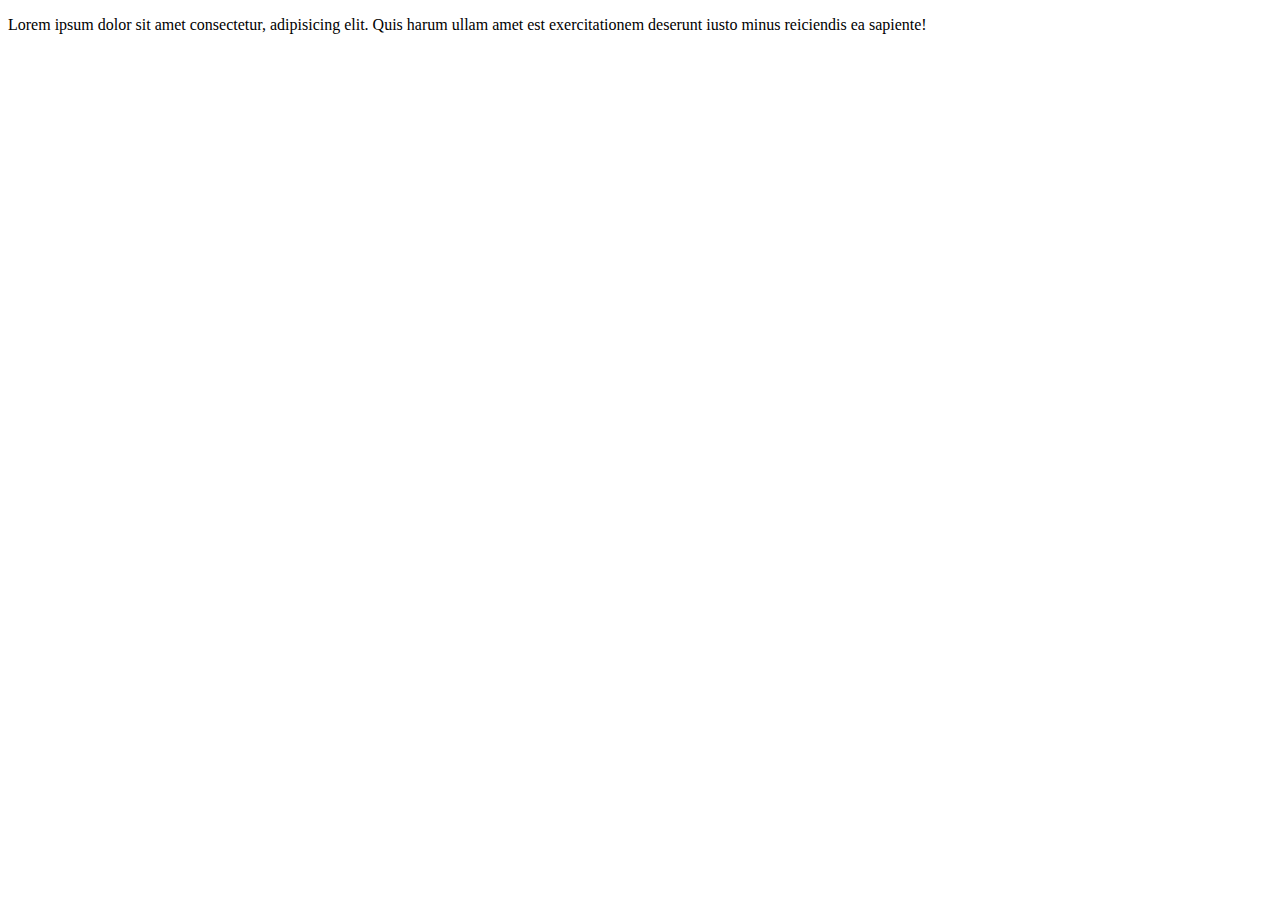
<file: active.html>
<!DOCTYPE html>
<html lang="en">
<head>
    <meta charset="UTF-8">
    <meta name="viewport" content="width=device-width, initial-scale=1.0">
    <title>Document</title>
</head>
<body>
    <p>Lorem ipsum dolor sit amet consectetur, adipisicing elit. Quis harum ullam amet est exercitationem deserunt iusto minus reiciendis ea sapiente!</p>
</body>
</html>
</file>
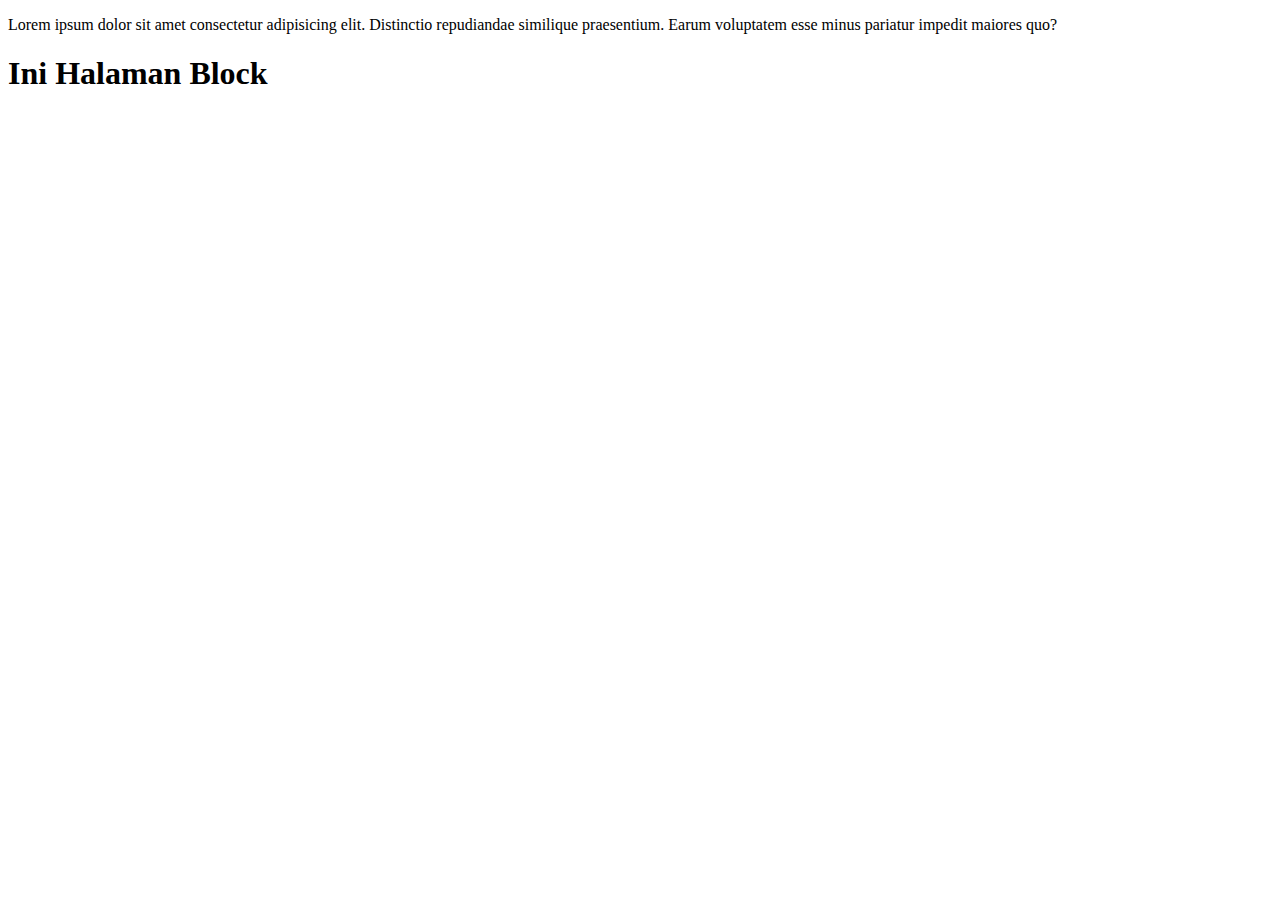
<file: blok.html>
<!DOCTYPE html>
<html lang="en">
<head>
    <meta charset="UTF-8">
    <meta name="viewport" content="width=device-width, initial-scale=1.0">
    <title>Document</title>
</head>
<body>
    <p>Lorem ipsum dolor sit amet consectetur adipisicing elit. Distinctio repudiandae similique praesentium. Earum voluptatem esse minus pariatur impedit maiores quo?</p>
        <h1>Ini Halaman Block</h1>
</body>
</html>
</file>
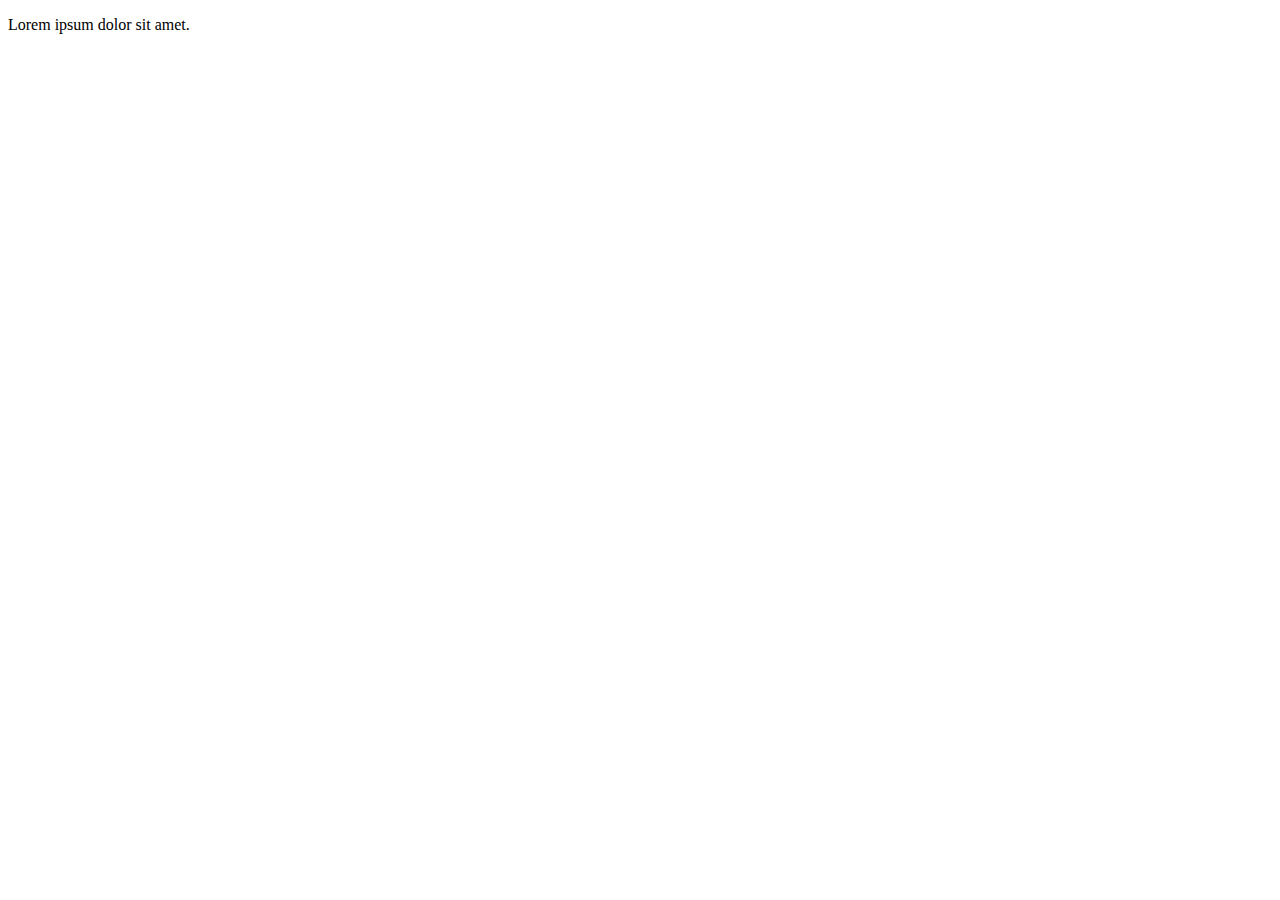
<file: service.html>
<!DOCTYPE html>
<html lang="en">
<head>
    <meta charset="UTF-8">
    <meta name="viewport" content="width=device-width, initial-scale=1.0">
    <title>Document</title>
</head>
<body>
    <p>Lorem ipsum dolor sit amet.</p>
</body>
</html>
</file>
